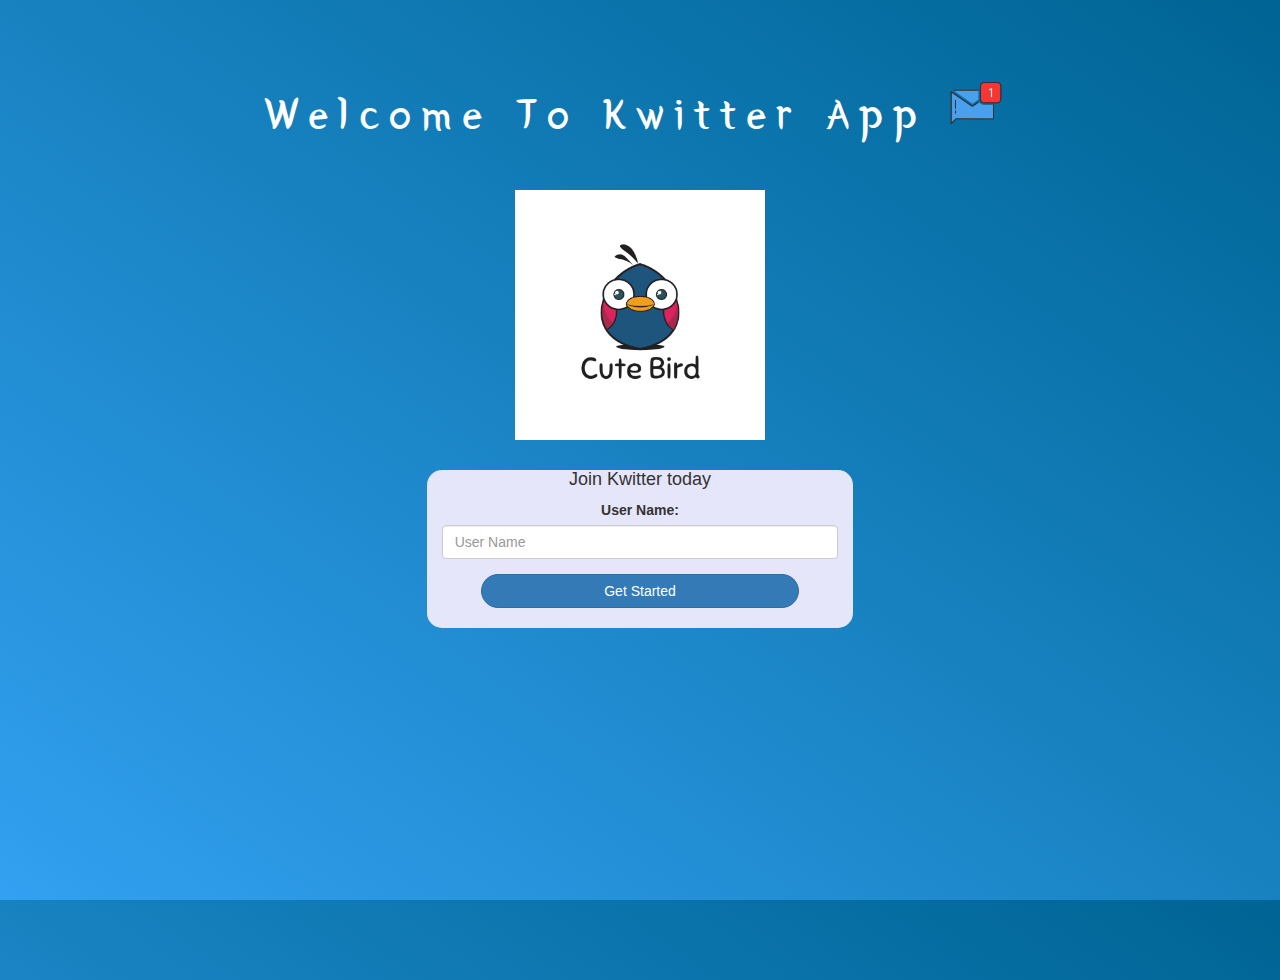
<file: index.html>
<!DOCTYPE html>
<html>
<head>
	<title>Kwitter</title>
<link href="https://fonts.googleapis.com/css?family=Yeon+Sung&display=swap" rel="stylesheet"><meta name="viewport" content="width=device-width, initial-scale=1">

<link rel="stylesheet" href="https://maxcdn.bootstrapcdn.com/bootstrap/3.4.0/css/bootstrap.min.css">
<script src="https://ajax.googleapis.com/ajax/libs/jquery/3.4.1/jquery.min.js"></script>
<script src="https://maxcdn.bootstrapcdn.com/bootstrap/3.4.0/js/bootstrap.min.js"></script>

<link rel="stylesheet" type="text/css" href="kwitter.css">
<script src="kwitter.js"></script>
</head>
<body>
<center>
	<h1 class="header">	
	 Welcome To Kwitter App	
	  <sup>
	   <img src="m2.png">
	  </sup>
    </h1>
	<br>

	<div class="content">
	    <img id="bird" src="logo.png">
		<br>
	</div>
	<br>
		<div class="col-lg-4 col-md-6 col-sm-6 col-xs-11 login_div">
				<h4 >Join Kwitter today</h4>
				<div class="form-group">
				  <label >User Name:</label>
				  <input type="text" id="user_name" class="form-control" placeholder="User Name">
		
				</div>
				<button id="login_button" class="btn btn-primary" onclick="addUser()">Get Started</button>
				<br><br>
			</div>
		</center>

</center>
</body>
</html>
</file>
<file: kwitter.css>
html, body
{
  height: 100%;
  margin: 0;
}

body
{
background-image: linear-gradient(to right top, #33a0f1, #2591d9, #1882c1, #0a73aa, #006494);
}

.header
{
	color: white;font-family: 'Yeon Sung';font-size: 45px;letter-spacing: 10px;margin-top: 80px;
}
.header img
{
	width: 80px;margin-left: -15px;
}

.login_div
{
	background: lavender ; float: none;border-radius: 15px;
}

.logo
{
	width: 70px;margin-top: 30px;border-radius: 40px;
}

#login_button
{
	width: 80%;border-radius: 17px;
}

.room_name
{
	cursor: pointer;
	font-size: 25px;
}


#logout
{
	font-size: 20px; float: right;
}


#output
{
	padding: 10px; width:80%;background: rgba(77, 236, 29, 0.8);border-radius: 15px;
}

.input_div_room_page
{
	width: 80%;
}

.input_div label
{
	color: white;font-size: 20px;
}


.input_div_message_page
{
	position: fixed;bottom: 0px;width: 100%;background: rgba(255,255,255,0.8);
}
.input_div_message_page label
{
	color: black;
}
.input_div_message_page #msg
{
	width: 80%;
}
.input_div_message_page button
{
	margin-top: 15px;
	width: 50%; 
}
.color_white
{
	color: white
}

.user_tick
{
	width:20px;
}
.message_h4
{
	padding-left:5px;color:grey;
}	 
.content
{
	width: 250px;
	height: 250px;
}
.content img
{
	width: 400px;
	height: 400px;
}

#bird
{
	width: 250px;
	height: 250px;
}
</file>
